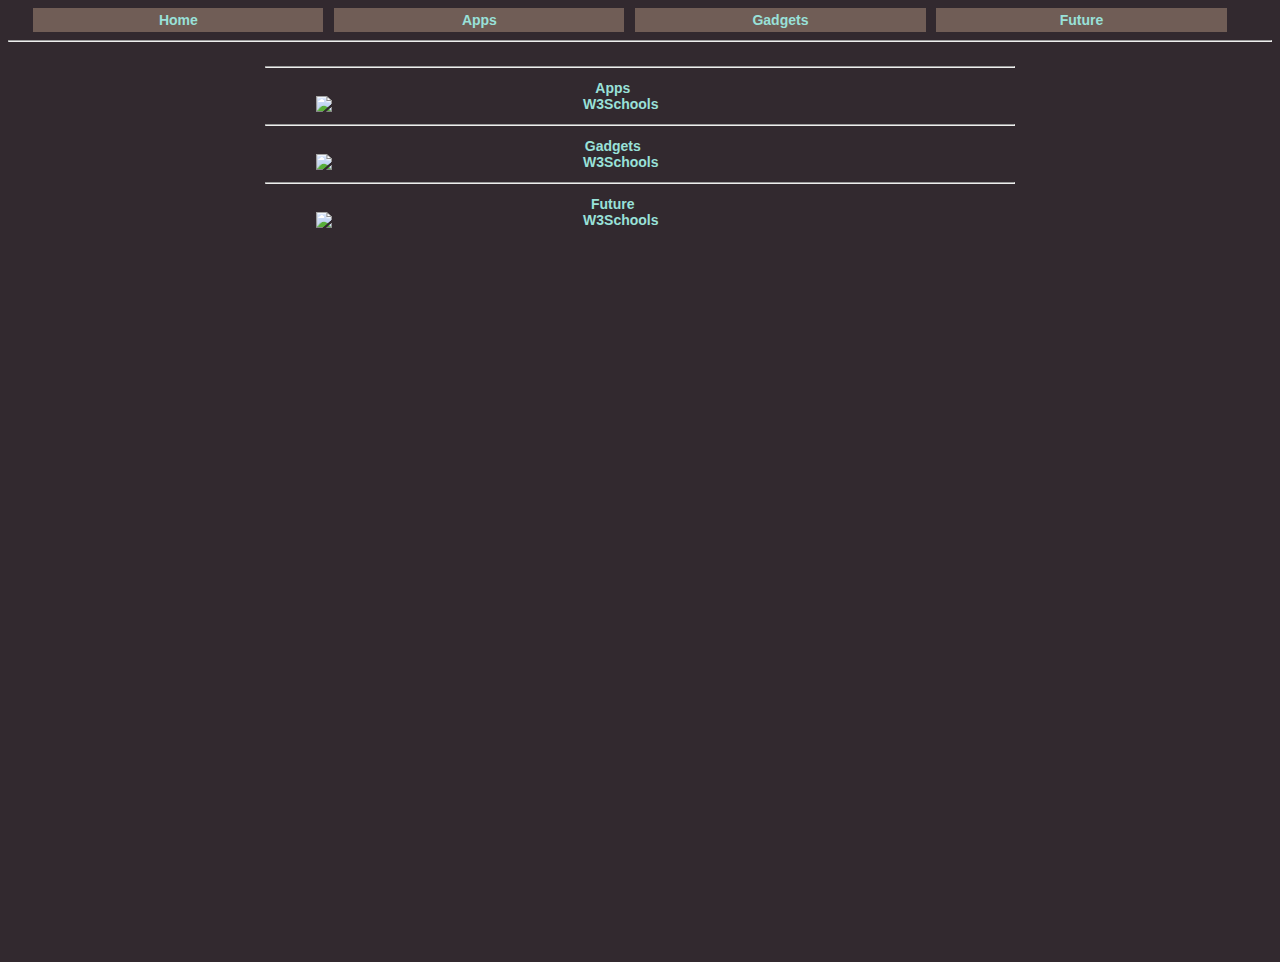
<file: index.html>
<!DOCTYPE html>

<html>
  <head>
    <title>Fitness Apps</title>
  <link rel="stylesheet" href="Apps4Fitness.css">
  </head>

<body>
<font color="#F0F7F4" face="Montserrat">

<div style="display:inline-block;vertical-align:center;width: 23.5%;">
  <a href="Start.html" target="iframe_a">Home</a>
</div>

<div style="display:inline-block;vertical-align:center;width: 23.5%;">
  <a href="Apps4Fitness.html" target="iframe_a">Apps</a>
</div>
 
<div style="display:inline-block;vertical-align:center;width: 23.5%;">
  <a href="gadgets3.html " target="iframe_a">Gadgets</a>
</div>

<div style="display:inline-block;vertical-align:center;width: 23.5%;">
  <a href="ProgrammingGold.html" target="iframe_a">Future</a>
</div>

<hr />

<iframe src="Start.html" style="border:none;" name="iframe_a" position="relative" height="900px" width="100%" title="Apps 4 Fitness"></iframe>

</font>
</body>
</html>
</file>
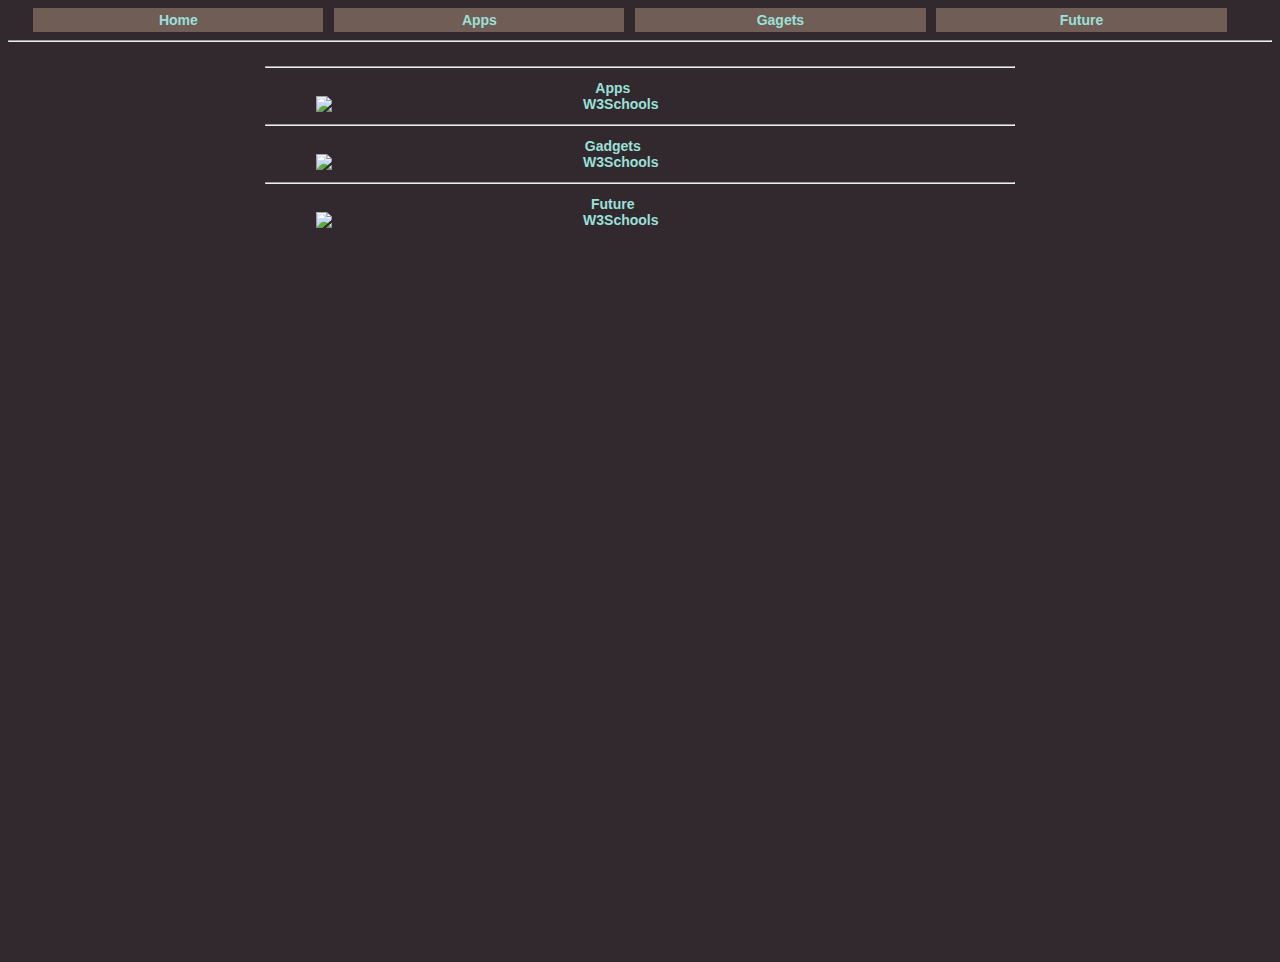
<file: Home.html>
<!DOCTYPE html>

<html>
  <head>
    <title>Fitness Apps</title>
  <link rel="stylesheet" href="Apps4Fitness.css">
  </head>

<body>
<font color="#F0F7F4" face="Montserrat">

<div style="display:inline-block;vertical-align:center;width: 23.5%;">
  <a href="Home.html">Home</a>
</div>

<div style="display:inline-block;vertical-align:center;width: 23.5%;">
  <a href="Apps4Fitness.html" target="iframe_a">Apps</a>
</div>
 
<div style="display:inline-block;vertical-align:center;width: 23.5%;">
  <a href="gadgets3.html " target="iframe_a">Gagets</a>
</div>

<div style="display:inline-block;vertical-align:center;width: 23.5%;">
  <a href="ProgrammingGold.html" target="iframe_a">Future</a>
</div>

<hr />

<iframe src="Start.html" style="border:none;" name="iframe_a" position="relative" height="900px" width="100%" title="Apps 4 Fitness"></iframe>

</font>
</body>
</html>
</file>
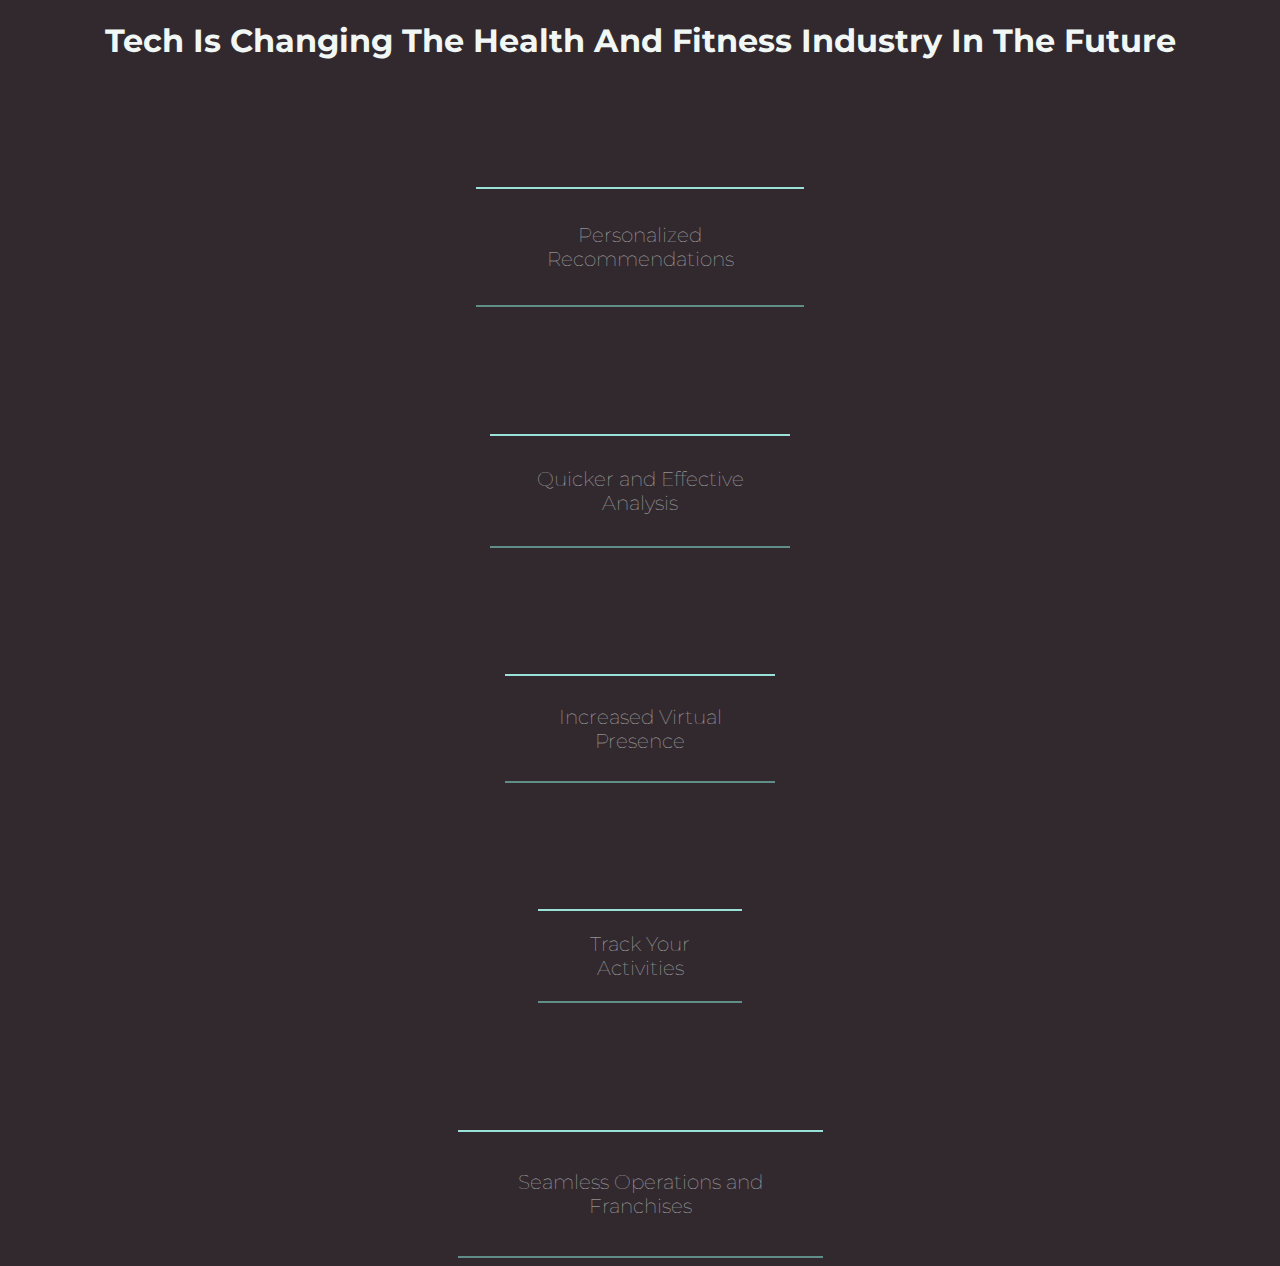
<file: ProgrammingGold.html>
<!DOCTYPE html>
 <head>
     <title>Future</title>
     <link rel="stylesheet" type="text/css" href="ProgrammingGold.css">
     <link href="https://fonts.googleapis.com/css2?family=Montserrat:wght@300;400&display=swap" rel="stylesheet">
     <script type="text/javascript" src="https://gc.kis.v2.scr.kaspersky-labs.com/FD126C42-EBFA-4E12-B309-BB3FDD723AC1/main.js?attr=cJmDL87USwSyPOcGsL-PXE3uTGBzZfzvrtmNWrZkywfPjhL9HBVYY7AzcVX5gvCHUJyi3jjVxVoXI506aDD30QBdomTDA-78NGvKYvHwCqCD17y3oMvn-rbSQlJJpPgLVzEp6y-T54ai1_1HRemU4N_6PA-d0g2wMvXKds_cz_w" charset="UTF-8"></script><script type="text/javascript" src="ProgrammingGold.js"></script>
 </head>
 <body>
    <link rel="stylesheet" type="text/css" href="ProgrammingGold.css">
    <div class="modal" id="modal">
    <div class="modal-header">
      <button data-close-button class="close-button" onclick="closeModal(modal)">&times;</button>
    </div>
    <div class="modal-body">
        <h4>The first thing that drives the fitness industry is a healthy way of living. each individual thinks and works out differently. As a result, the gyms and personal trainers need to work on offering good and personalized services, which can improve the fitness levels of the person in concern, and can offer them recommendations customized to their needs. With Artificial Intelligence technology, the healthcare app will consider the past data, the present weight, and other health details, and offer diet and workout recommendations that will help them achieve the goal. The algorithm will work on all the factors that need to be considered before giving out personalized recommendations.</h4>
    </div>
    </div>
    <div class="modal1" id="modal1">
        <div class="modal-header">
          <button data-close-button class="close-button" onclick="closeModal1(modal1)">&times;</button>
        </div>
        <div class="modal-body">
            <h4>Whether you want to measure your goals or analyze if the symptoms indicate a particular disease, then you can opt for Artificial Intelligence, and use it for concise analysis. The healthcare industry benefits from this aspect. Feeding the machine with the factors that will indicate positive analysis for the disease will be fed into the machine. Whenever the patient’s condition matches the algorithm, the machine will indicate positive, and the caregiver will take steps in accordance with the results. This kind of algorithm works best for breast cancer analysis and other critical disease analysis, as it needs to be more accurate. With human involvement, there is always a chance for error.</h4>
        </div>
    </div>
    <div class="modal2" id="modal2">
        <div class="modal-header">
          <button data-close-button class="close-button" onclick="closeModal2(modal2)">&times;</button>
        </div>
        <div class="modal-body">
           <h4> Mobile app development has garnered an increase in the virtual presence for both the healthcare and fitness industries. From the doctors to the gym trainers, all are available to maintain good health, and that too virtually. You don’t need them to be available in your location for them to be able to train you.
        </h4>
        </div>
    </div>
    <div class="modal3" id="modal3">
        <div class="modal-header">
          <button data-close-button class="close-button" onclick="closeModal3(modal3)">&times;</button>
        </div>
        <div class="modal-body">
           <h4> With the health and fitness app solutions that are wearable friendly, you can easily keep track of all the activities and enhance your fitness levels. The wearable gadget allows you to monitor your blood pressure, oxygen rate, and even other health-related parameters. This will help the healthcare provider know how fit you are and will be able to administer the care solution accordingly. In the case of the fitness industry, the wearable can communicate with the fitness equipment and can connect and keep a tab on your fitness journey. You can measure the runs, the activities you perform on a single day and other things with the wearable. In case you have entered a specific goal into the machine, then the wearable will ensure you complete your goals, and will even help you measure the success of goals and how much you have achieved. In case you are new to meditation, the fitness wearable will help you get into the state of mindfulness, which will help you keep track of the success of your meditation. You can even time and track your sleep with fitness bands and wearable gadgets.
        </h4>
        </div>
    </div>
    <div class="modal4" id="modal4">
        <div class="modal-header">
          <button data-close-button class="close-button" onclick="closeModal4(modal4)">&times;</button>
        </div>
        <div class="modal-body">
           <h4> With technology by your side, you can make sure that the different franchises of the same gym or medical unit look and feels the same. There is no dissimilarity in equipment, standards or even the look as a result. You will design the spaces using the same software, which will help maintain the look you have created originally for space. This way you will not feel that the two fitness units located in different spaces are any different. Apart from this, you will also be able to manage seamlessness in the operations. As a result, when your users relocate, they will feel that there is no change in the fitness regime. There is an app for almost everything, and technology has certainly revolutionized both the fitness and health industry. The apps offer workout modules, help you with maintaining your diet, keeping you fit and even measuring your vitals and recording them on a daily basis.
        </h4>
        </div>
    </div>
   <h1>Tech Is Changing The Health And Fitness Industry In The Future</h1>
     <button data-modal-target="#modal" onclick="openModal(modal)" type="button" id="btn1"><h2>Personalized Recommendations</h2></button>
     <button data-modal-target="#modal" onclick="openModal1(modal1)" type="button" id="btn2"><h2>Quicker and Effective Analysis</h2></button>
     <button data-modal-target="#modal" onclick="openModal2(modal2)" type="button" id="btn3"><h2>Increased Virtual Presence</h2></button>
     <button data-modal-target="#modal" onclick="openModal3(modal3)" type="button" id="btn4"><h2>Track Your Activities </h2></button>
     <button data-modal-target="#modal" onclick="openModal4(modal4)" type="button" id="btn5"><h2>Seamless Operations and Franchises</h2></button>
  
 </body>
</html>
</file>
<file: Apps4Fitness.css>
body {
  background-color: #32292f;
}

h1 {
  color: #99E1D9;
  margin-left: 5px;
}

p {
  color: #F0F7F4;
  font: montserrat;
  text-align: justify;
}

table {
  border-collapse: collapse;
  width: 100%;
}

table, th, td {
  border: 1px solid black;
  background-color: #3D3D3D;
}

th {
  background-color:#705D56;
  color: #99E1D9;
  height: 20px;
}


img {
  display: block;
  margin-left: auto;
  margin-right: auto;
  width: 50%;
}

tr:nth-child(even) {
  background-color: #f2f2f2;
}

div {
  position: relative;
  left: 2%;
  top: 2%;
  width: 48%;
  /*background-color:#BCFF9C;
  border: 1px solid black;
  font-size: 20px;
  text-align: center;*/
}

a:link,a:visited
            {
            display:block;
            font-weight:bold;
            font-size:14px;
            font-family:Verdana, Arial, Helvetica, sans-serif;
            color:#99E1D9;
            background-color:#705D56;
            width:95%;
            text-align:center;
            padding:4px;
            text-decoration:none;
            }
</file>
<file: ProgrammingGold.css>
body{
    background-color: #32292f;
}

img{
    height: 50%;
    width: 50%;
    align-content:center;
    padding-left: 30px;
}

h1{
    font-family:'Montserrat', sans-serif;
    color:#F0F7F4;
    text-align:center;
    text-shadow:blue;
}

h2{
    font-family:'Montserrat', sans-serif;
    color:#F0F7F4;
    opacity: 70%;
    font-weight: lighter;
    text-align: center;
    padding: 10%;
    margin: 0.5%;
}

h4{
    font-family:'Montserrat', sans-serif;
    color:#F0F7F4;
    opacity: 90%;
    font-weight: lighter;
    text-align: center;
    padding: 10%;
    margin: 0.5%;
    text-align: center;
}

button{
    background-color:#32292f;
    border-bottom-color: #99e1d9;
    border-top-color: #99e1d9;
    border-right: hidden;
    border-left: hidden;
    margin-left:auto;
    margin-right:auto;
    display:block;
    margin-top:10%;
    margin-bottom:0%;
}

button:hover{
    transition-duration: 0.4s;
    background-color:#99e1d9;
}

h2:hover{
    color: #32292f;
    font-weight: bolder;
    opacity: 100%;
}

*, *::after, *::before {
    box-sizing: border-box;
  }
  
  .modal {
    position: fixed;
    top: 50%;
    left: 50%;
    transform: translate(-50%, -50%) scale(0);
    transition: 200ms ease-in-out;
    border: none;
    z-index: 10;
    background-color: #705d56;
    width: 500px;
    max-width: 80%;
  }
  
  .modal.active {
    transform: translate(-50%, -50%) scale(1);
  }

  .modal1 {
    position: fixed;
    top: 50%;
    left: 50%;
    transform: translate(-50%, -50%) scale(0);
    transition: 200ms ease-in-out;
    border: none;
    border-radius: 10px;
    z-index: 10;
    background-color: #705d56;
    width: 500px;
    max-width: 80%;
  }
  
  .modal1.active {
    transform: translate(-50%, -50%) scale(1);
  }
  
  .modal2 {
    position: fixed;
    top: 50%;
    left: 50%;
    transform: translate(-50%, -50%) scale(0);
    transition: 200ms ease-in-out;
    border: none;
    border-radius: 10px;
    z-index: 10;
    background-color: #705d56;
    width: 500px;
    max-width: 80%;
  }
  
  .modal2.active {
    transform: translate(-50%, -50%) scale(1);
  }

  .modal3 {
    position: fixed;
    top: 50%;
    left: 50%;
    transform: translate(-50%, -50%) scale(0);
    transition: 200ms ease-in-out;
    border: none;
    border-radius: 10px;
    z-index: 10;
    background-color: #705d56;
    width: 500px;
    max-width: 80%;
  }
  
  .modal3.active {
    transform: translate(-50%, -50%) scale(1);
  }

  .modal4 {
    position: fixed;
    top: 50%;
    left: 50%;
    transform: translate(-50%, -50%) scale(0);
    transition: 200ms ease-in-out;
    border: none;
    border-radius: 10px;
    z-index: 10;
    background-color: #705d56;
    width: 500px;
    max-width: 80%;
  }
  
  .modal4.active {
    transform: translate(-50%, -50%) scale(1);
  }
  .modal-header {
    padding: 5px;
    display: block;
    justify-content: space-evenly;
    align-items: center;
    border-bottom: 1px solid #99e1d9;
  }
  
  
  .modal-header .close-button {
    cursor: pointer;
    border: none;
    outline: none;
    background: none;
    font-size: 3rem;
    font-weight: bold;
    color: #99e1d9;
  }
  
  .modal-body {
    padding: 10px 15px;
  }
</file>
